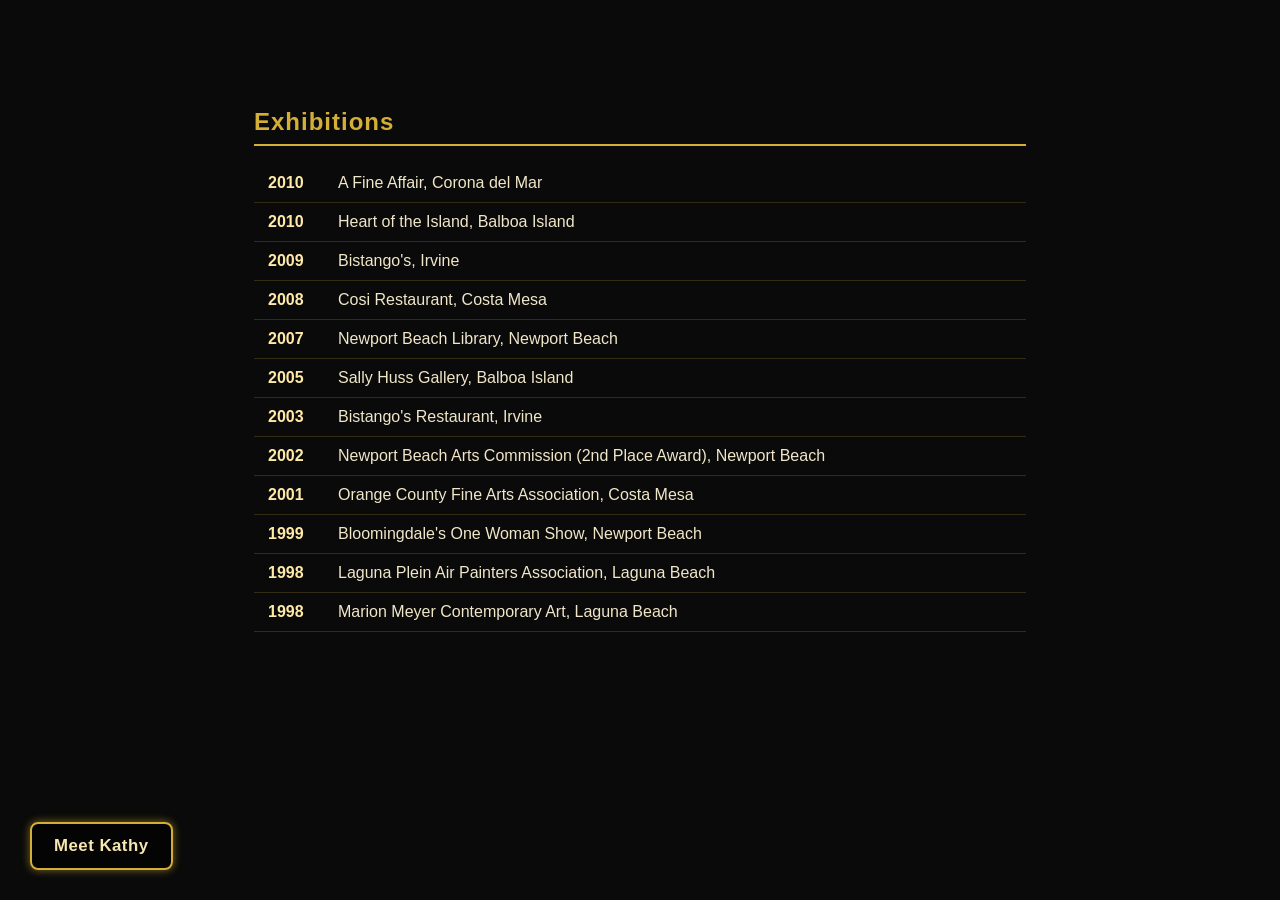
<file: exhibits.html>
<!DOCTYPE html>
<html lang="en">
<head>
<meta charset="UTF-8">
<meta name="viewport" content="width=device-width, initial-scale=1.0">
<title>Wisdom in Color - Exhibitions</title>
<link rel="stylesheet" href="css/styles.css">
</head>
<body>

<div class="about-page">
    <div class="about-exhibits">
        <h2 class="about-exhibits-title">Exhibitions</h2>
        <table class="exhibits-table">
            <tr><td class="exhibit-year">2010</td><td>A Fine Affair, Corona del Mar</td></tr>
            <tr><td class="exhibit-year">2010</td><td>Heart of the Island, Balboa Island</td></tr>
            <tr><td class="exhibit-year">2009</td><td>Bistango's, Irvine</td></tr>
            <tr><td class="exhibit-year">2008</td><td>Cosi Restaurant, Costa Mesa</td></tr>
            <tr><td class="exhibit-year">2007</td><td>Newport Beach Library, Newport Beach</td></tr>
            <tr><td class="exhibit-year">2005</td><td>Sally Huss Gallery, Balboa Island</td></tr>
            <tr><td class="exhibit-year">2003</td><td>Bistango's Restaurant, Irvine</td></tr>
            <tr><td class="exhibit-year">2002</td><td>Newport Beach Arts Commission (2nd Place Award), Newport Beach</td></tr>
            <tr><td class="exhibit-year">2001</td><td>Orange County Fine Arts Association, Costa Mesa</td></tr>
            <tr><td class="exhibit-year">1999</td><td>Bloomingdale's One Woman Show, Newport Beach</td></tr>
            <tr><td class="exhibit-year">1998</td><td>Laguna Plein Air Painters Association, Laguna Beach</td></tr>
            <tr><td class="exhibit-year">1998</td><td>Marion Meyer Contemporary Art, Laguna Beach</td></tr>
        </table>
    </div>
</div>

<button id="exhibitsBackBtn" class="gold-btn nav-fixed left">Meet Kathy</button>

<script>
    document.getElementById("exhibitsBackBtn").onclick = () => {
        window.location.href = "about.html";
    };
</script>

</body>
</html>
</file>
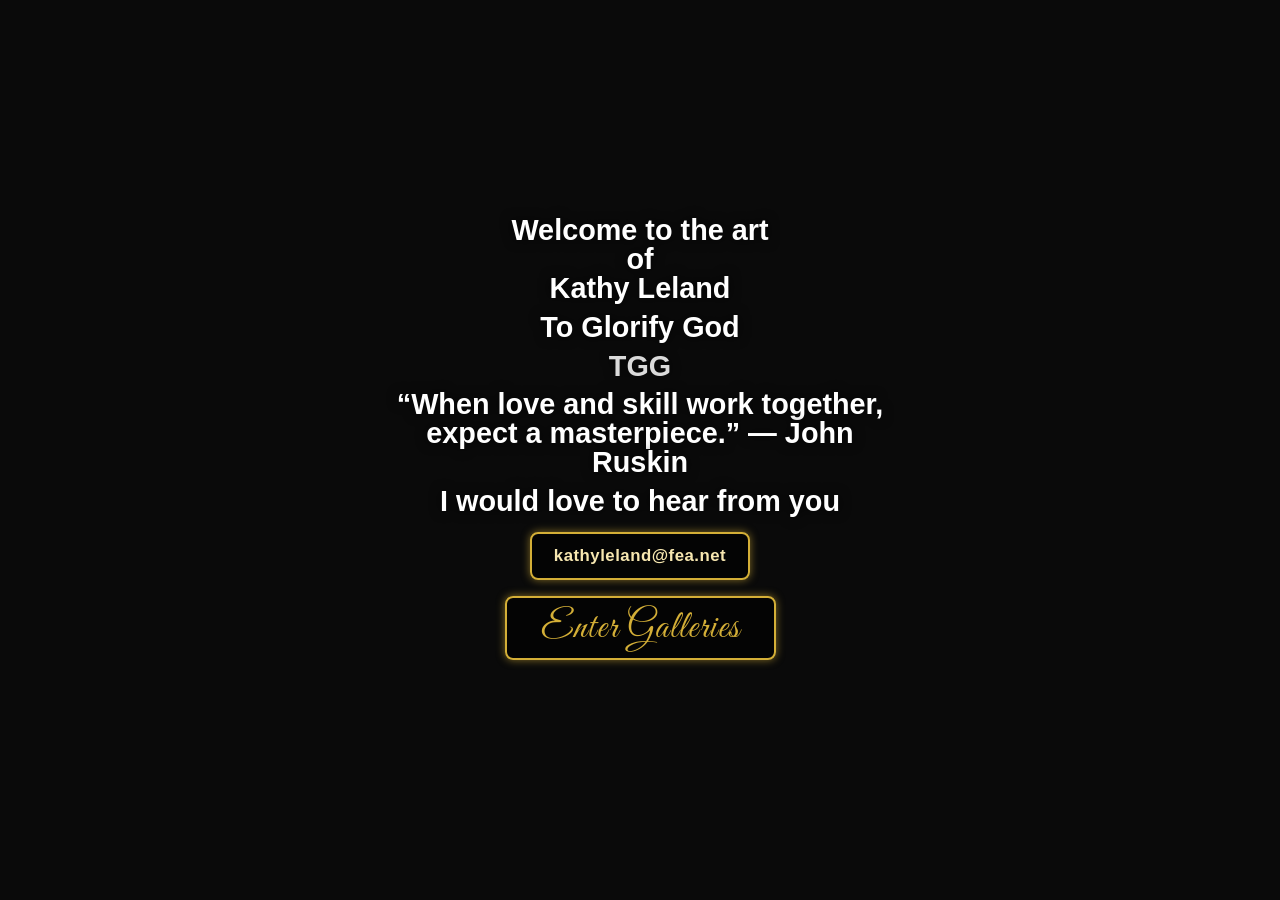
<file: landing.html>
<!DOCTYPE html>
<html lang="en">
<head>
<meta charset="UTF-8">
<meta name="viewport" content="width=device-width, initial-scale=1.0">
<title>Wisdom in Color</title>
<link rel="stylesheet" href="css/styles.css">
<link rel="preconnect" href="https://fonts.googleapis.com">
<link href="https://fonts.googleapis.com/css2?family=Great+Vibes&display=swap" rel="stylesheet">
</head>
<body>

<div class="home-bg" style="background-image: url('https://res.cloudinary.com/vik8c7vr/image/upload/v1786526832/field_of_faith.jpg');"></div>

<div class="landing-content">
    <div class="home-welcome">
        <p class="welcome-title">Welcome to the art<br>of<br>Kathy Leland</p>
        <p class="welcome-glorify">To Glorify God</p>
        <p class="welcome-tgg">TGG</p>
        <p class="welcome-quote">&ldquo;When love and skill work together, expect a masterpiece.&rdquo; &mdash; John Ruskin</p>
        <p class="welcome-cta">I would love to hear from you</p>
        <button id="landingContactBtn" class="gold-btn">kathyleland@fea.net</button>
        <div class="landing-enter">
            <button id="enterGalleryBtn" class="gold-btn cursive-title-btn">Enter Galleries</button>
        </div>
    </div>
</div>

<script>
    document.getElementById("landingContactBtn").onclick = () => {
        const subject = "Inquiry from Wisdom in Color";
        const body = "Hello Kathy,\n\nI'm interested in acquiring an original or print painting, or in commissioning a painting. Please let me know more details.\n\nThank you!";
        window.location.href = "mailto:kathyleland@fea.net?subject=" + encodeURIComponent(subject) + "&body=" + encodeURIComponent(body);
    };

    document.getElementById("enterGalleryBtn").onclick = () => {
        window.location.href = "home.html";
    };
</script>

</body>
</html>
</file>
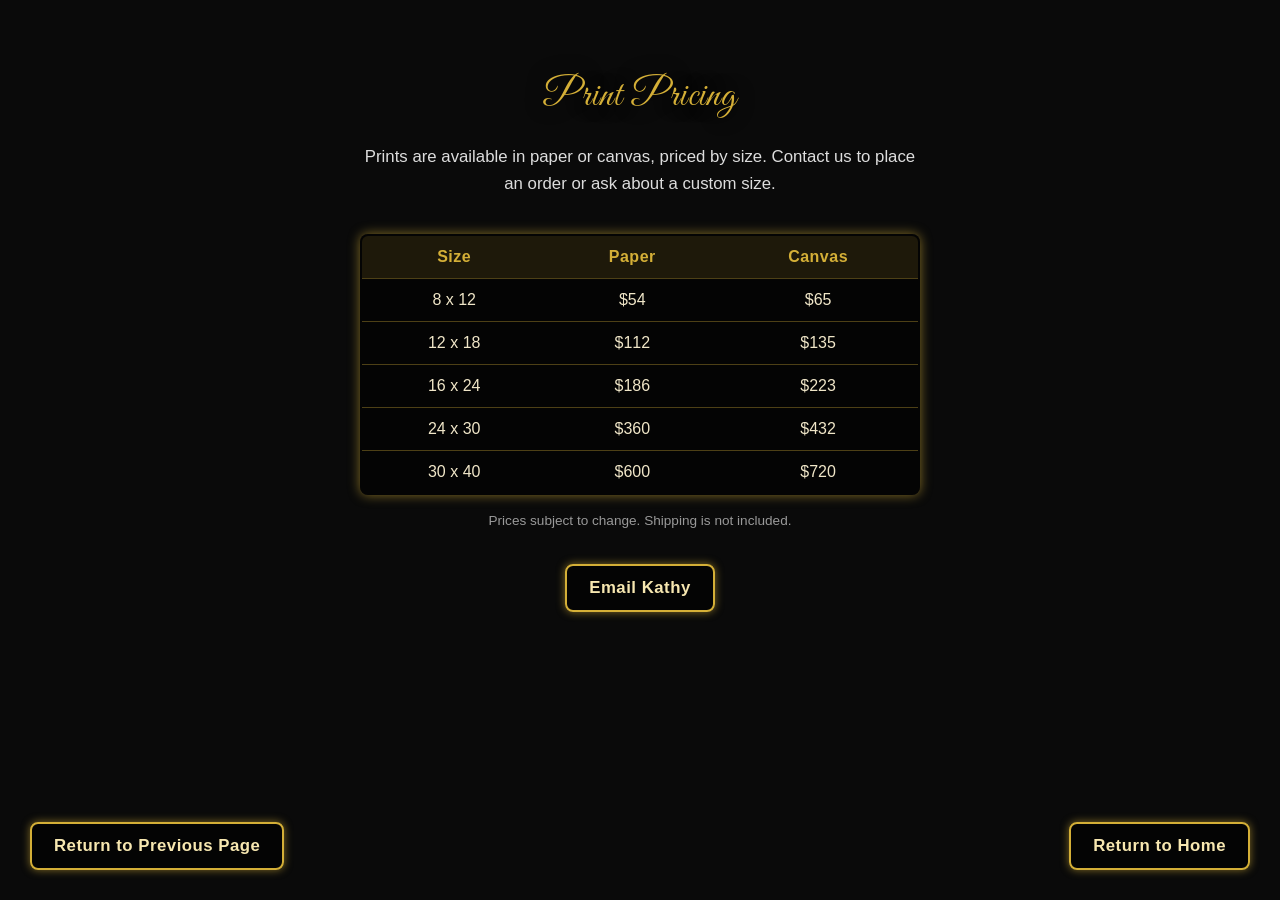
<file: prices.html>
<!DOCTYPE html>
<html lang="en">
<head>
<meta charset="UTF-8">
<meta name="viewport" content="width=device-width, initial-scale=1.0">
<title>Wisdom in Color - Print Pricing</title>
<link rel="stylesheet" href="css/styles.css">
<link rel="preconnect" href="https://fonts.googleapis.com">
<link href="https://fonts.googleapis.com/css2?family=Great+Vibes&display=swap" rel="stylesheet">
</head>
<body>

<div class="prices-page">
    <h1 class="home-title">Print Pricing</h1>
    <p class="prices-intro">
        Prints are available in paper or canvas, priced by size. Contact us to place an order or ask about a custom size.
    </p>

    <table class="price-table">
        <thead>
            <tr>
                <th>Size</th>
                <th>Paper</th>
                <th>Canvas</th>
            </tr>
        </thead>
        <tbody>
            <tr>
                <td>8 x 12</td>
                <td>$54</td>
                <td>$65</td>
            </tr>
            <tr>
                <td>12 x 18</td>
                <td>$112</td>
                <td>$135</td>
            </tr>
            <tr>
                <td>16 x 24</td>
                <td>$186</td>
                <td>$223</td>
            </tr>
            <tr>
                <td>24 x 30</td>
                <td>$360</td>
                <td>$432</td>
            </tr>
            <tr>
                <td>30 x 40</td>
                <td>$600</td>
                <td>$720</td>
            </tr>
        </tbody>
    </table>

    <p class="prices-note">Prices subject to change. Shipping is not included.</p>

    <div class="contact-row">
        <button id="contactBtn" class="gold-btn">Email Kathy</button>
    </div>
</div>

<button id="backPrevBtn" class="gold-btn nav-fixed left">Return to Previous Page</button>
<button id="backHomeBtn" class="gold-btn nav-fixed right">Return to Home</button>

<script>
    document.getElementById("contactBtn").onclick = () => {
        const subject = "Print Pricing Inquiry";
        const body = "Hello Kathy,\n\nI'm interested in acquiring an original or print painting, or in commissioning a painting. Please let me know more details.\n\nThank you!";
        // Opens Gmail compose in the browser (Chrome) – more reliable than mailto:
        const gmailUrl = "https://mail.google.com/mail/?view=cm&fs=1&to=" +
            encodeURIComponent("kathyleland@fea.net") +
            "&su=" + encodeURIComponent(subject) +
            "&body=" + encodeURIComponent(body);
        window.open(gmailUrl, "_blank");
    };
    document.getElementById("backHomeBtn").onclick = () => {
        window.location.href = "home.html";
    };
    document.getElementById("backPrevBtn").onclick = () => {
        if (document.referrer && document.referrer.indexOf(window.location.host) !== -1) {
            window.history.back();
        } else {
            window.location.href = "home.html";
        }
    };
</script>

</body>
</html>
</file>
<file: css/styles.css>
/* ============================================================
   WISDOM IN COLOR - SHARED STYLES
   ============================================================ */

/* Great Vibes' cursive "I" glyphs connect their entry/exit strokes in a
   way that makes "II" and "III" merge into something that reads as a "J".
   Painting titles now use the single-glyph Unicode Roman numeral characters
   (Ⅱ, Ⅲ) instead of typed I's, and this override renders just those
   characters in a plain serif so they stay legible as Roman numerals
   without breaking the cursive look of the rest of the title. */
@font-face {
    font-family: "Great Vibes";
    src: local("Georgia"), local("Times New Roman"), local("Cambria");
    unicode-range: U+2160-2188;
}

:root {
    --gold: #d4af37;
    --gold-bright: #ffe9a6;
    --gold-glow: rgba(212, 175, 55, 0.6);
    --bg: #0a0a0a;
    --panel: rgba(0, 0, 0, 0.55);
}

* { box-sizing: border-box; }

body {
    margin: 0;
    padding: 0;
    font-family: "Segoe UI", Arial, sans-serif;
    background: var(--bg);
    color: #fff;
    overflow-x: hidden;
}

/* ---------- Gold button, used everywhere ---------- */
.gold-btn {
    display: inline-block;
    padding: 12px 22px;
    font-size: 1.05rem;
    color: #f7e7b0;
    background: var(--panel);
    border: 2px solid var(--gold);
    border-radius: 8px;
    text-decoration: none;
    font-weight: 600;
    letter-spacing: 0.5px;
    box-shadow: 0 0 8px var(--gold-glow);
    transition: all 0.25s ease;
    cursor: pointer;
}

.gold-btn:hover {
    background: rgba(0, 0, 0, 0.8);
    box-shadow: 0 0 14px rgba(255, 215, 0, 0.9);
    transform: scale(1.05);
    color: var(--gold-bright);
}

.gold-btn.small {
    padding: 8px 16px;
    font-size: 0.9rem;
}

/* ---------- Fixed corner nav buttons ---------- */
.nav-fixed {
    position: fixed;
    bottom: 30px;
    z-index: 20;
}
.nav-fixed.left  { left: 30px; }
.nav-fixed.right { right: 30px; }

/* ============================================================
   HOME PAGE
   ============================================================ */
.home-bg {
    position: fixed;
    inset: 0;
    background-size: cover;
    background-position: center;
    z-index: -1;
}

.home-content {
    position: relative;
    z-index: 1;
    padding-top: 40px;
    text-align: center;
}

/* ---------- Landing page ---------- */
.landing-content {
    position: fixed;
    inset: 0;
    z-index: 1;
    display: flex;
    align-items: center;
    justify-content: center;
    text-align: center;
    padding: 0 20px;
}

.landing-enter {
    margin-top: 16px;
    display: flex;
    justify-content: center;
}

.welcome-tgg {
    font-size: 0.85em;
    letter-spacing: 2px;
    opacity: 0.85;
}

.home-welcome {
    margin: 0 auto;
    max-width: 560px;
    padding: 0 20px;
    text-align: center;
    color: #fff;
    text-shadow: 0 0 12px rgba(0,0,0,0.9);
    font-family: "Segoe UI", Arial, sans-serif;
    font-weight: 700;
    font-size: 1.8rem;
}

.home-welcome p {
    margin: 0 0 10px 0;
    line-height: 1;
    font-family: inherit;
    font-weight: inherit;
    font-size: inherit;
    font-style: normal;
    letter-spacing: normal;
    color: inherit;
}

.welcome-quote {
    margin-bottom: 20px;
    font-size: 1.05rem;
}

.home-welcome .gold-btn {
    margin-top: 6px;
}

/* The Tour button and category bar are centered in the viewport. */
.home-lower {
    position: fixed;
    inset: 0;
    z-index: 1;
    display: flex;
    flex-direction: column;
    align-items: center;
    justify-content: center;
    gap: 24px;
    text-align: center;
    overflow-y: auto;
    padding: 30px 16px;
}

.home-title {
    margin: 0 0 24px 0;
    font-family: "Great Vibes", cursive;
    font-size: 2.4rem;
    font-weight: 400;
    letter-spacing: 1px;
    color: var(--gold);
    text-shadow: 0 0 18px rgba(0,0,0,0.9);
}

.category-bar {
    display: flex;
    justify-content: center;
    gap: 16px;
    flex-wrap: wrap;
    width: 92%;
    max-width: 1100px;
    margin: 0 auto;
}

/* ---------- "Galleries" script turned into a button ---------- */
.gold-btn.cursive-title-btn {
    font-family: "Great Vibes", cursive;
    font-weight: 400;
    font-size: 2.4rem;
    letter-spacing: 1px;
    color: var(--gold);
    padding: 8px 34px;
    margin: 0 0 24px 0;
    display: flex;
    flex-direction: column;
    align-items: center;
    line-height: 1.15;
}

.btn-subtext {
    font-family: "Segoe UI", Arial, sans-serif;
    font-size: 0.9rem;
    font-weight: 600;
    letter-spacing: 0.5px;
    color: #f7e7b0;
}

.btn-maintext {
    font-family: "Great Vibes", cursive;
    font-size: 1em;
}

.gold-btn.cursive-title-btn:hover {
    color: var(--gold-bright);
}

.mobile-only-link {
    display: none;
}

/* ============================================================
   PAINTINGS SLIDESHOW
   ============================================================ */
#slideshowOverlay {
    position: fixed;
    inset: 0;
    background: #000;
    display: none;
    align-items: center;
    justify-content: center;
    z-index: 200;
}

#slideshowOverlay.open {
    display: flex;
}

#slideshowImage {
    max-width: 50vw;
    max-height: 92vh;
    width: auto;
    height: auto;
    object-fit: contain;
    border: 4px solid var(--gold);
    border-radius: 4px;
    opacity: 0;
    transition: opacity 1s ease;
    margin-left: 4vw;
}

#slideshowImage.visible {
    opacity: 1;
}

#slideshowCaption {
    position: fixed;
    left: 5vw;
    top: 50%;
    transform: translateY(-50%);
    width: 24vw;
    max-width: 24vw;
    text-align: left;
    font-family: "Great Vibes", cursive;
    font-weight: 400;
    color: var(--gold);
    font-size: 2.6rem;
    line-height: 1.35;
    text-shadow: 0 0 18px rgba(0,0,0,0.9);
    z-index: 201;
    overflow-wrap: normal;
    word-break: normal;
    letter-spacing: 0.04em;
    font-kerning: none;
    font-variant-ligatures: none;
}

.caption-write-wrap {
    position: relative;
    display: block;
}

#slideshowCaptionText {
    display: block;
    animation: caption-write 1.6s ease-out forwards;
    overflow-wrap: break-word;
    word-break: break-word;
}

/* Small glowing marker that travels across the title as it's "written",
   fading out once the reveal completes. */
.caption-pen-tip {
    position: absolute;
    top: 50%;
    left: 0;
    width: 10px;
    height: 10px;
    border-radius: 50%;
    background: var(--gold-bright);
    box-shadow: 0 0 10px 3px var(--gold-glow);
    transform: translate(-50%, -50%);
    animation: caption-pen-move 1.6s ease-out forwards;
    pointer-events: none;
}

@keyframes caption-write {
    from { clip-path: inset(0 100% 0 0); }
    to   { clip-path: inset(0 0 0 0); }
}

@keyframes caption-pen-move {
    from { left: 0%;   opacity: 1; }
    to   { left: 100%; opacity: 0; }
}

.slideshow-controls-left {
    position: fixed;
    bottom: 30px;
    left: 5vw;
    z-index: 201;
    display: flex;
    flex-direction: column;
    align-items: flex-start;
    gap: 10px;
}

.slideshow-controls-row {
    display: flex;
    gap: 10px;
}

.slideshow-controls-right {
    position: fixed;
    bottom: 30px;
    right: 5vw;
    z-index: 201;
    display: flex;
    flex-direction: column;
    align-items: flex-end;
    gap: 10px;
}

.gold-btn.is-inactive {
    opacity: 0.45;
    box-shadow: none;
    cursor: default;
}

.gold-btn.is-inactive:hover {
    transform: none;
    box-shadow: none;
    color: #f7e7b0;
}

/* ============================================================
   GALLERY GRID (responsive, targets ~4 across on desktop)
   ============================================================ */
.gallery-title {
    text-align: center;
    margin: 50px 0 30px 0;
    color: var(--gold);
    font-size: 2rem;
    font-weight: 300;
    letter-spacing: 2px;
}

.thumb-grid {
    display: grid;
    grid-template-columns: repeat(auto-fit, minmax(260px, 1fr));
    gap: 24px;
    padding: 20px 40px 120px 40px;
    max-width: 1300px;
    margin: 0 auto;
}

.thumb-card {
    position: relative;
    border: 2px solid var(--gold);
    border-radius: 6px;
    overflow: hidden;
    cursor: pointer;
    background: #111;
    transition: transform 0.25s ease, box-shadow 0.25s ease;
}

.thumb-card:hover {
    transform: scale(1.04);
    box-shadow: 0 0 16px var(--gold-glow);
}

.thumb-card img {
    width: 100%;
    height: 260px;
    object-fit: cover;
    display: block;
}

.thumb-caption {
    padding: 10px 12px;
    font-size: 0.95rem;
    color: #f0e6c8;
    background: rgba(0,0,0,0.7);
    text-align: center;
}

.empty-state {
    text-align: center;
    color: #999;
    font-size: 1.1rem;
    padding: 60px 20px;
}

/* ============================================================
   PAINTING DETAILS PAGE
   ============================================================ */
#detailsContainer {
    position: fixed;
    inset: 0;
    display: flex;
    background: black;
}

#detailsLeft {
    width: 40%;
    padding: 60px;
    display: flex;
    flex-direction: column;
    justify-content: center;
    overflow-y: auto;
}

#detailsRight {
    width: 60%;
    display: flex;
    flex-direction: column;
    align-items: center;
    justify-content: center;
    padding: 30px;
}

#paintingImage {
    max-width: 100%;
    max-height: 68vh;
    object-fit: contain;
    border: 4px solid var(--gold);
    border-radius: 4px;
}

#paintingTitle {
    font-size: 2.2rem;
    font-weight: 700;
    color: var(--gold);
    margin-bottom: 6px;
    line-height: 1.2;
}

#paintingMedium {
    font-size: 1.3rem;
    color: #eee;
    margin-bottom: 4px;
}

#paintingDimensions, #paintingYear {
    font-size: 1.1rem;
    color: #ccc;
    margin-bottom: 4px;
}

.availability-badge {
    display: inline-block;
    margin: 14px 0;
    padding: 6px 14px;
    border-radius: 20px;
    font-size: 0.9rem;
    font-weight: 700;
    letter-spacing: 0.5px;
    width: fit-content;
}
.avail-available    { background: #1f5c2e; color: #b6f3c1; }
.avail-sold          { background: #5c1f1f; color: #f3b6b6; }
.avail-not-for-sale  { background: #444;    color: #ddd; }
.avail-print-only    { background: #5c4a1f; color: #f3dcb6; }

#paintingPrices {
    font-size: 1.1rem;
    color: #ccc;
    margin: 10px 0 24px 0;
    line-height: 1.6;
}

#paintingLot {
    font-size: 1.05rem;
    font-weight: 700;
    letter-spacing: 1px;
    color: var(--gold-bright);
    margin-bottom: 6px;
}

.availability-row {
    display: flex;
    flex-wrap: wrap;
    align-items: center;
    gap: 16px;
    margin: 18px 0 26px 0;
}

.availability-buttons {
    display: flex;
    flex-wrap: wrap;
    gap: 10px;
}

.return-nav {
    display: flex;
    flex-wrap: wrap;
    align-items: center;
    gap: 14px;
}

.return-nav-label {
    color: #ccc;
    font-size: 1rem;
    font-weight: 600;
    letter-spacing: 0.5px;
    white-space: nowrap;
}

.return-nav-buttons {
    display: flex;
    flex-wrap: wrap;
    gap: 10px;
}

/* ---------- Fullscreen enlarge overlay ---------- */
#enlargeOverlay {
    position: fixed;
    inset: 0;
    background: rgba(0,0,0,0.97);
    display: none;
    align-items: center;
    justify-content: center;
    z-index: 100;
}

#enlargeOverlay.open {
    display: flex;
}

#enlargeImage {
    max-width: 100vw;
    max-height: 100vh;
    width: auto;
    height: auto;
    object-fit: contain;
}

/* ============================================================
   PRINT PRICING PAGE
   ============================================================ */
.prices-page {
    max-width: 720px;
    margin: 0 auto;
    padding: 8vh 24px 140px 24px;
    text-align: center;
}

.prices-intro {
    color: #ddd;
    font-size: 1.05rem;
    line-height: 1.6;
    max-width: 560px;
    margin: 0 auto 36px auto;
}

.price-table {
    width: 100%;
    max-width: 560px;
    margin: 0 auto;
    border-collapse: collapse;
    background: var(--panel);
    border: 2px solid var(--gold);
    border-radius: 8px;
    overflow: hidden;
    box-shadow: 0 0 12px var(--gold-glow);
}

.price-table th,
.price-table td {
    padding: 12px 18px;
    text-align: center;
    border-bottom: 1px solid rgba(212, 175, 55, 0.35);
}

.price-table th {
    color: var(--gold);
    font-weight: 700;
    letter-spacing: 0.5px;
    background: rgba(212, 175, 55, 0.12);
}

.price-table td {
    color: #f0e6c8;
}

.price-table tr:last-child td {
    border-bottom: none;
}

.prices-note {
    margin-top: 18px;
    color: #999;
    font-size: 0.85rem;
}

.contact-row {
    margin-top: 36px;
}

.btn-phone {
    display: block;
    font-size: 0.8rem;
    font-weight: 400;
    color: #cbb673;
    margin-top: 4px;
}

/* ============================================================
   RESPONSIVE
   ============================================================ */
@media (max-width: 900px) {
    #detailsContainer { flex-direction: column; overflow-y: auto; }
    #detailsLeft, #detailsRight { width: 100%; padding: 30px; }
    #detailsRight { order: -1; }
    #paintingImage { max-height: 45vh; }
}

@media (max-width: 600px) {
    .thumb-grid { grid-template-columns: repeat(auto-fit, minmax(160px, 1fr)); gap: 14px; padding: 15px 15px 100px 15px; }
    .thumb-card img { height: 170px; }
    .nav-fixed { position: static; display: inline-block; margin: 8px; }

    /* ---------- Home page ---------- */
    .home-content {
        padding-top: 24px;
    }

    .home-welcome {
        max-width: 92%;
        padding: 0 16px;
        font-size: 1.1rem;
    }

    .home-welcome p {
        line-height: 1.3;
    }

    .welcome-quote {
        font-size: 0.85rem;
    }

    .home-welcome .gold-btn {
        font-size: 0.9rem;
        padding: 10px 18px;
    }

    .home-title,
    .gold-btn.cursive-title-btn {
        font-size: 1.7rem;
    }

    .gold-btn.cursive-title-btn {
        padding: 8px 22px;
        margin-bottom: 16px;
    }

    .home-lower {
        gap: 14px;
    }

    .category-bar {
        gap: 10px;
    }

    .category-bar .gold-btn {
        font-size: 0.85rem;
        padding: 9px 16px;
    }

    .mobile-only-link {
        display: inline-block;
    }

    /* ---------- Slideshow (stacked layout) ---------- */
    #slideshowOverlay {
        flex-direction: column;
        justify-content: center;
        padding: 16px;
        gap: 12px;
    }

    #slideshowImage {
        max-width: 92vw;
        max-height: 52vh;
        margin-left: 0;
    }

    #slideshowCaption {
        position: static;
        left: auto;
        top: auto;
        transform: none;
        width: 92vw;
        max-width: 92vw;
        text-align: center;
        font-size: 1.9rem;
        line-height: 1.3;
        margin-top: 4px;
    }

    .slideshow-controls-left,
    .slideshow-controls-right {
        position: static;
        align-items: center;
    }

    .slideshow-controls-left {
        margin-top: 10px;
    }

    .slideshow-controls-right {
        margin-top: 4px;
    }
}

/* ============================================================
   ABOUT / MEET KATHY PAGE
   ============================================================ */
.about-page {
    max-width: 820px;
    margin: 0 auto;
    padding: 60px 24px 140px 24px;
}

.about-header {
    display: flex;
    align-items: center;
    gap: 28px;
    margin-bottom: 36px;
}

.about-photo {
    width: 160px;
    height: 200px;
    object-fit: cover;
    border: 3px solid var(--gold);
    border-radius: 4px;
    flex-shrink: 0;
}

.about-name {
    margin: 0 0 6px 0;
    color: var(--gold);
    font-size: 2rem;
    font-weight: 700;
    letter-spacing: 1px;
}

.about-subtitle {
    margin: 0;
    color: #ccc;
    font-size: 1.1rem;
    font-style: italic;
}

.about-retrospective-btn {
    display: inline-block;
    margin-top: 14px;
}

.about-btn-row {
    display: flex;
    flex-wrap: wrap;
    justify-content: center;
    gap: 10px;
    margin-top: 14px;
}

.about-btn-row .about-retrospective-btn {
    margin-top: 0;
}

.about-bio p {
    color: #eee;
    font-size: 1.05rem;
    line-height: 1.7;
    margin: 0 0 20px 0;
}

.about-bio a {
    color: var(--gold-bright);
    text-decoration: underline;
}

.about-bio a:hover {
    color: var(--gold);
}

.about-research {
    margin-top: 44px;
    padding: 24px 30px;
    background: var(--panel);
    border-left: 3px solid var(--gold);
    border-radius: 6px;
}

.about-research-quote {
    font-style: italic;
    color: var(--gold-bright);
    font-size: 1.15rem;
    line-height: 1.6;
    margin: 0 0 12px 0;
}

.about-research-note {
    color: #ccc;
    font-size: 0.95rem;
    line-height: 1.65;
    margin: 0;
}

.about-research-note a {
    color: var(--gold-bright);
    text-decoration: underline;
}

.about-research-note a:hover {
    color: var(--gold);
}

.about-exhibits {
    margin-top: 48px;
}

.about-exhibits-title {
    color: var(--gold);
    font-size: 1.5rem;
    font-weight: 600;
    letter-spacing: 1px;
    margin-bottom: 18px;
    border-bottom: 2px solid var(--gold);
    padding-bottom: 8px;
}

.exhibits-table {
    width: 100%;
    border-collapse: collapse;
}

.exhibits-table td {
    padding: 10px 14px;
    color: #f0e6c8;
    font-size: 1rem;
    border-bottom: 1px solid rgba(212, 175, 55, 0.2);
}

.exhibits-table .exhibit-year {
    color: var(--gold-bright);
    font-weight: 700;
    width: 70px;
    white-space: nowrap;
}

@media (max-width: 600px) {
    .about-page {
        padding: 40px 16px 120px 16px;
    }

    .about-header {
        flex-direction: column;
        text-align: center;
        gap: 16px;
    }

    .about-photo {
        width: 140px;
        height: 175px;
    }

    .about-name {
        font-size: 1.6rem;
    }

    .about-bio p {
        font-size: 0.98rem;
    }

    .about-research {
        margin-top: 32px;
        padding: 18px 20px;
    }

    .about-research-quote {
        font-size: 1.02rem;
    }

    .about-research-note {
        font-size: 0.88rem;
    }
}
</file>
